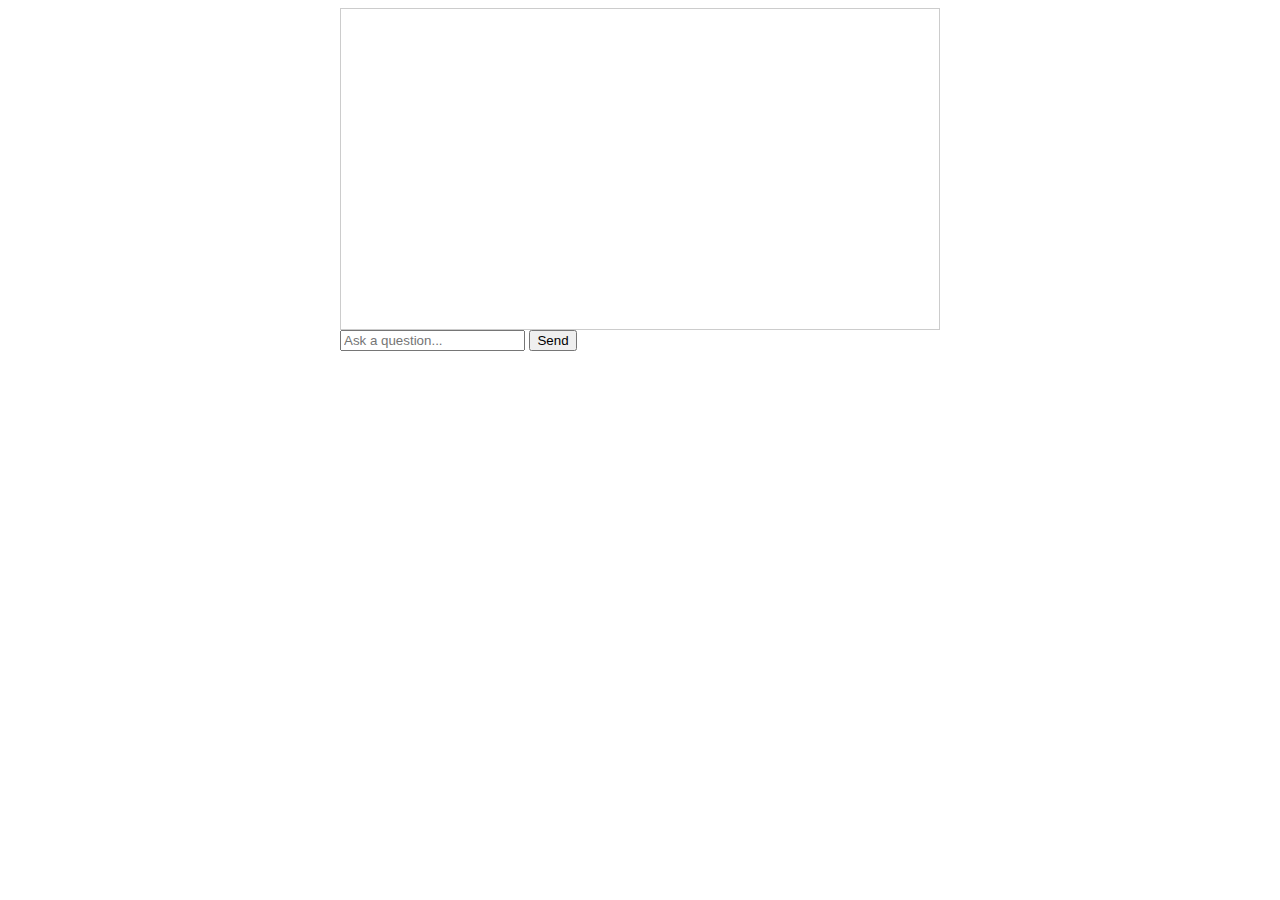
<file: index.html>
<!DOCTYPE html>
<html lang="en">

<head>
    <meta charset="UTF-8">
    <meta name="viewport" content="width=device-width, initial-scale=1.0">
    <title>chatai</title>
    <style>
        body {
            font-family: Arial, sans-serif;
        }

        #chat {
            max-width: 600px;
            margin: auto;
        }

        #messages {
            border: 1px solid #ccc;
            padding: 10px;
            height: 300px;
            overflow-y: scroll;
        }

        #input {
            margin-top: 10px;
        }
    </style>
</head>

<body>
    <div id="chat">
        <div id="messages"></div>
        <input type="text" id="question" placeholder="Ask a question..." />
        <button id="send">Send</button>
    </div>

    <script>
        const apiKey = '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'; // Replace with your API key

        document.getElementById('send').addEventListener('click', async () => {
            const question = document.getElementById('question').value;
            if (question) {
                appendMessage(`You: ${question}`);
                const response = await getResponse(question);
                appendMessage(`AI: ${response}`);
                document.getElementById('question').value = ''; // Clear input
            }
        });

        function appendMessage(message) {
            const messagesDiv = document.getElementById('messages');
            messagesDiv.innerHTML += `<div>${message}</div>`;
            messagesDiv.scrollTop = messagesDiv.scrollHeight; // Scroll to bottom
        }

        async function getResponse(question) {
            const response = await fetch('https://api.openai.com/v1/chat/completions', {
                method: 'POST',
                headers: {
                    'Authorization': `Bearer ${apiKey}`,
                    'Content-Type': 'application/json'
                },
                body: JSON.stringify({
                    model: 'gpt-3.5-turbo', // Use the desired model
                    messages: [{ role: 'user', content: question }]
                })
            });

            const data = await response.json();
            return data.choices[0].message.content;
        }
    </script>
</body>

</html>
</file>
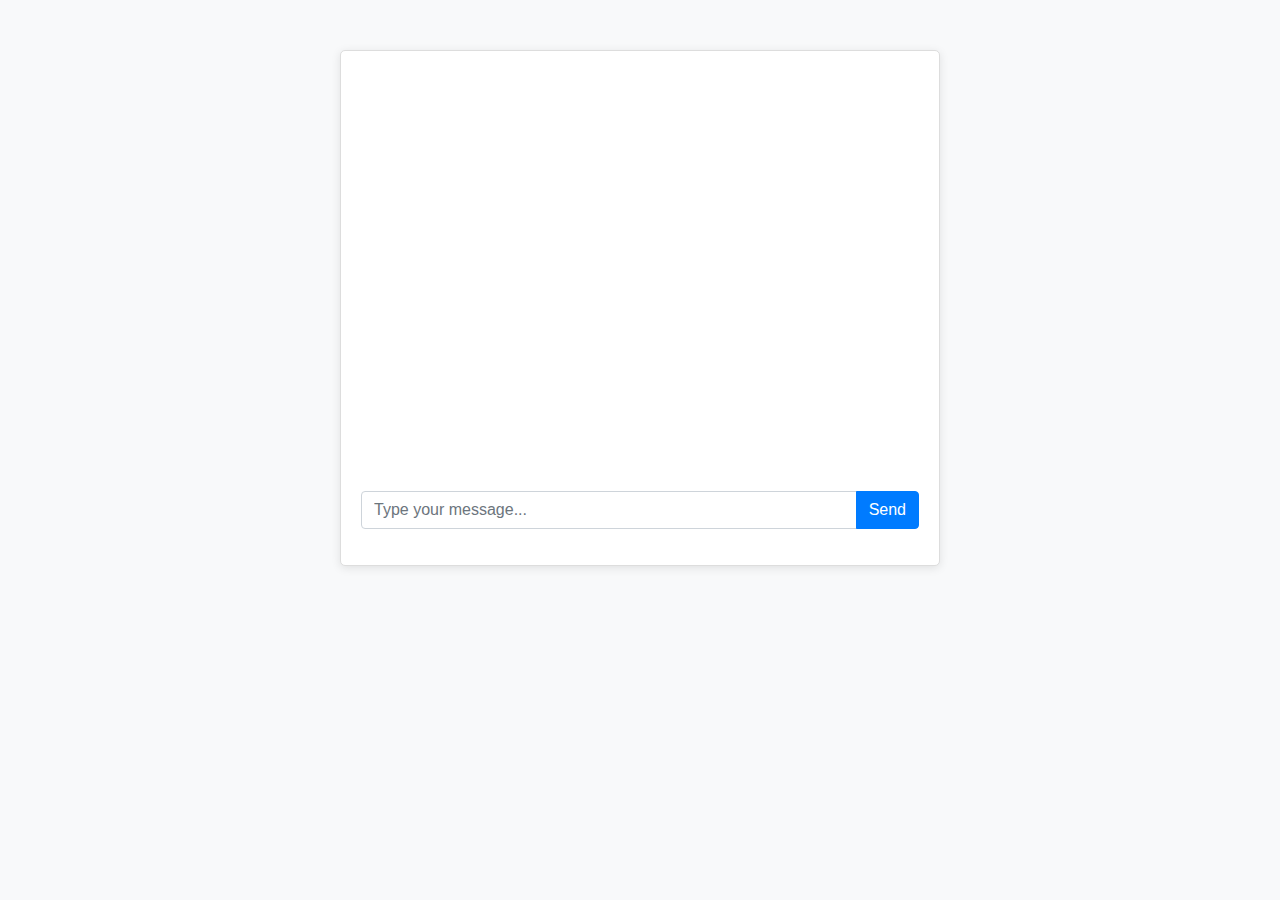
<file: whisperchatbot/index.html>
<!DOCTYPE html>
<html lang="en">
<head>
    <meta charset="UTF-8">
    <meta name="viewport" content="width=device-width, initial-scale=1.0">
    <title>Chat App</title>
    <link href="https://stackpath.bootstrapcdn.com/bootstrap/4.5.2/css/bootstrap.min.css" rel="stylesheet">
    <style>
        body {
            background-color: #f8f9fa;
        }
        .chat-container {
            max-width: 600px;
            margin: 50px auto;
            border: 1px solid #ddd;
            border-radius: 5px;
            padding: 20px;
            background-color: #ffffff;
            box-shadow: 0 2px 10px rgba(0, 0, 0, 0.1);
        }
        .user-message {
            background-color: #007bff;
            color: white;
            padding: 10px;
            border-radius: 10px;
            margin: 5px 0;
            align-self: flex-end;
        }
        .bot-message {
            background-color: #e9ecef;
            padding: 10px;
            border-radius: 10px;
            margin: 5px 0;
            align-self: flex-start;
        }
        .chat-box {
            display: flex;
            flex-direction: column;
            height: 400px;
            overflow-y: auto;
            margin-bottom: 20px;
        }
        .message {
            display: flex;
            max-width: 80%;
        }
    </style>
</head>
<body>

<div class="chat-container">
    <div class="chat-box" id="chatBox"></div>
    <div class="input-group mb-3">
        <input type="text" id="messageInput" class="form-control" placeholder="Type your message..." aria-label="User message">
        <div class="input-group-append">
            <button class="btn btn-primary" id="sendButton">Send</button>
        </div>
    </div>
</div>

<script>
    document.getElementById('sendButton').addEventListener('click', async () => {
        const input = document.getElementById('messageInput');
        const messageText = input.value.trim();
        if (messageText === '') return;

        // Display user's message
        appendMessage(messageText, 'user-message');

        // Send message to the server
        const response = await sendMessageToServer(messageText);
        if (response) {
            appendMessage(response, 'bot-message');
        }

        // Clear input
        input.value = '';
        input.focus();
    });

    async function sendMessageToServer(message) {
        try {
            const response = await fetch('/api', {
                method: 'POST',
                headers: {
                    'Content-Type': 'application/json',
                },
                body: JSON.stringify({ message }),
            });
            const data = await response.json();
            return data.reply; // Assuming the response has a 'reply' field
        } catch (error) {
            console.error('Error sending message:', error);
            return 'Error occurred. Please try again.';
        }
    }

    function appendMessage(text, className) {
        const chatBox = document.getElementById('chatBox');
        const messageDiv = document.createElement('div');
        messageDiv.className = `message ${className}`;
        messageDiv.innerText = text;
        chatBox.appendChild(messageDiv);
        chatBox.scrollTop = chatBox.scrollHeight; // Scroll to the bottom
    }
</script>

</body>
</html>
</file>
